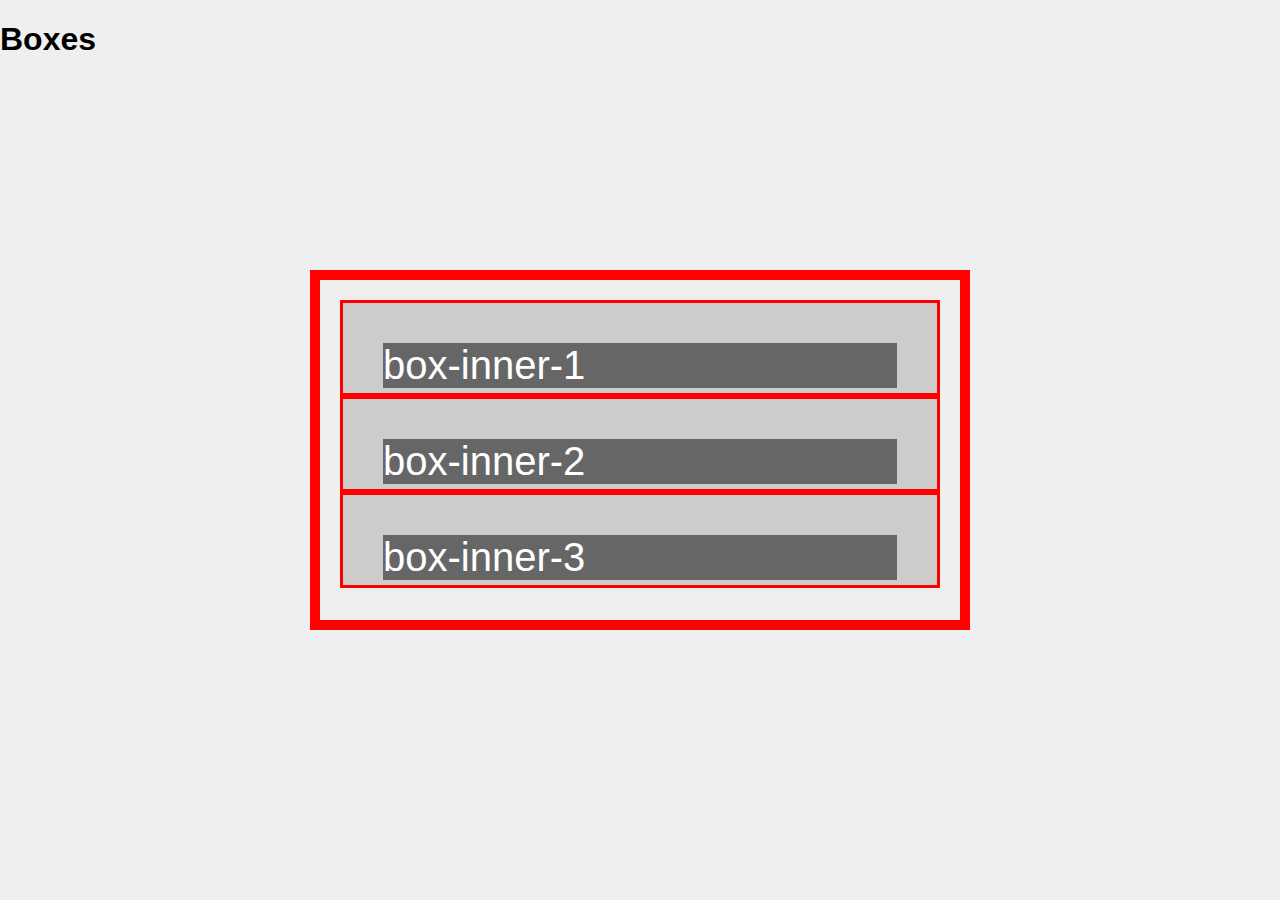
<file: BoxesProject/index.html>
<!DOCTYPE html>
<html lang="en">
<head>
  <meta charset="UTF-8">
  <meta name="viewport" content="width=device-width, initial-scale=1.0">
  <meta http-equiv="X-UA-Compatible" content="ie=edge">
  <link rel="stylesheet" href="css/index.css">
  <title>Boxes</title>
</head>
<body>
  <h1>Boxes</h1>
  <div class="box">
    <div class="box-inner">
      <div class="box-inner-title">box-inner-1</div>
    </div>
    <div class="box-inner">
      <div class="box-inner-title">box-inner-2</div>
    </div>
    <div class="box-inner">
      <div class="box-inner-title">box-inner-3</div>
    </div>
  </div>
  </div>
</body>
</html>
</file>
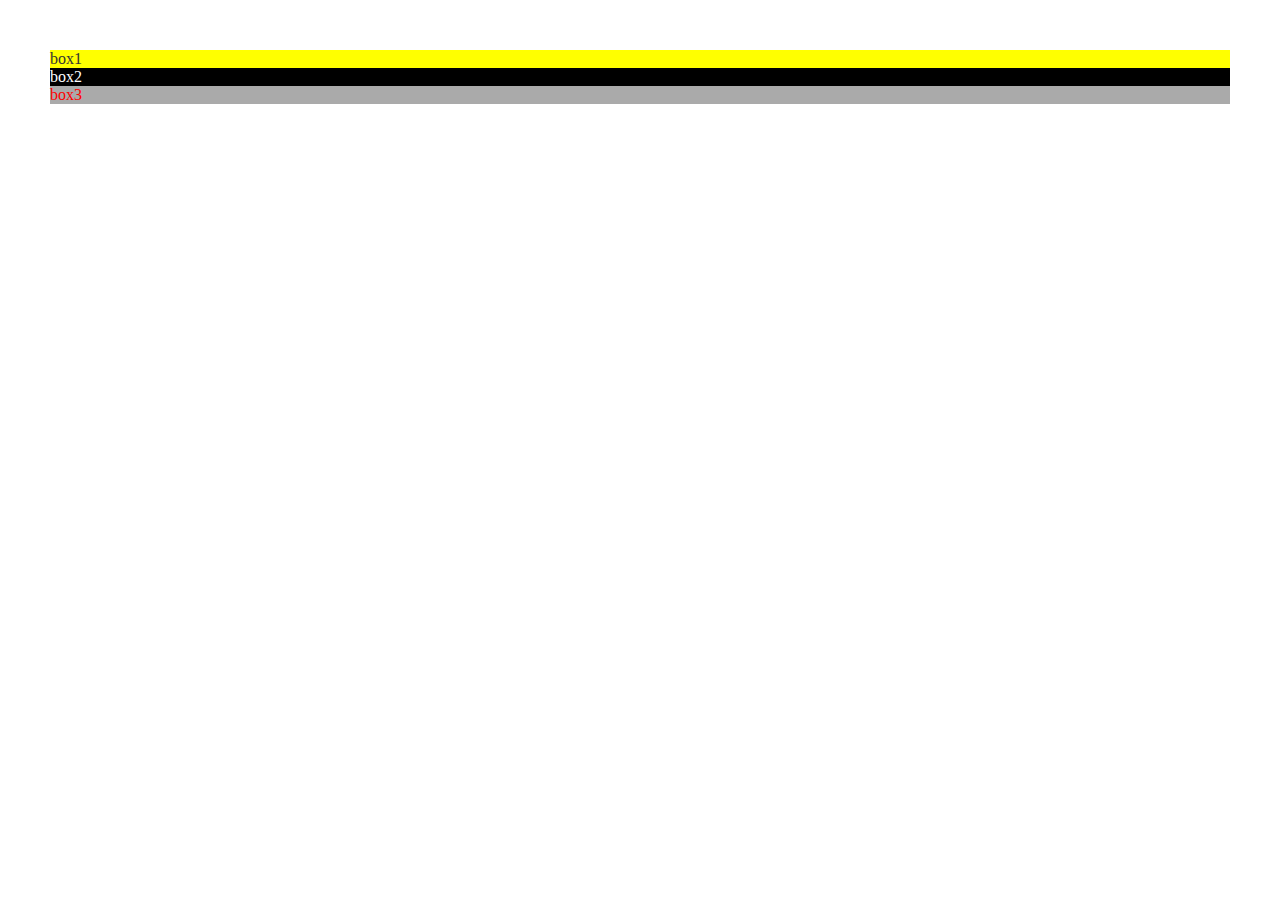
<file: SassBasicsProject/if.html>
<!DOCTYPE html>
<html lang="en">
<head>
  <meta charset="UTF-8">
  <meta name="viewport" content="width=device-width, initial-scale=1.0">
  <meta http-equiv="X-UA-Compatible" content="ie=edge">
  <title>Document</title>
  <link rel="stylesheet" href="css/if.css">
</head>
<body>
  <div id="box1">box1</div>
  <div id="box2">box2</div>
  <div id="box3">box3</div>
</body>
</html>
</file>
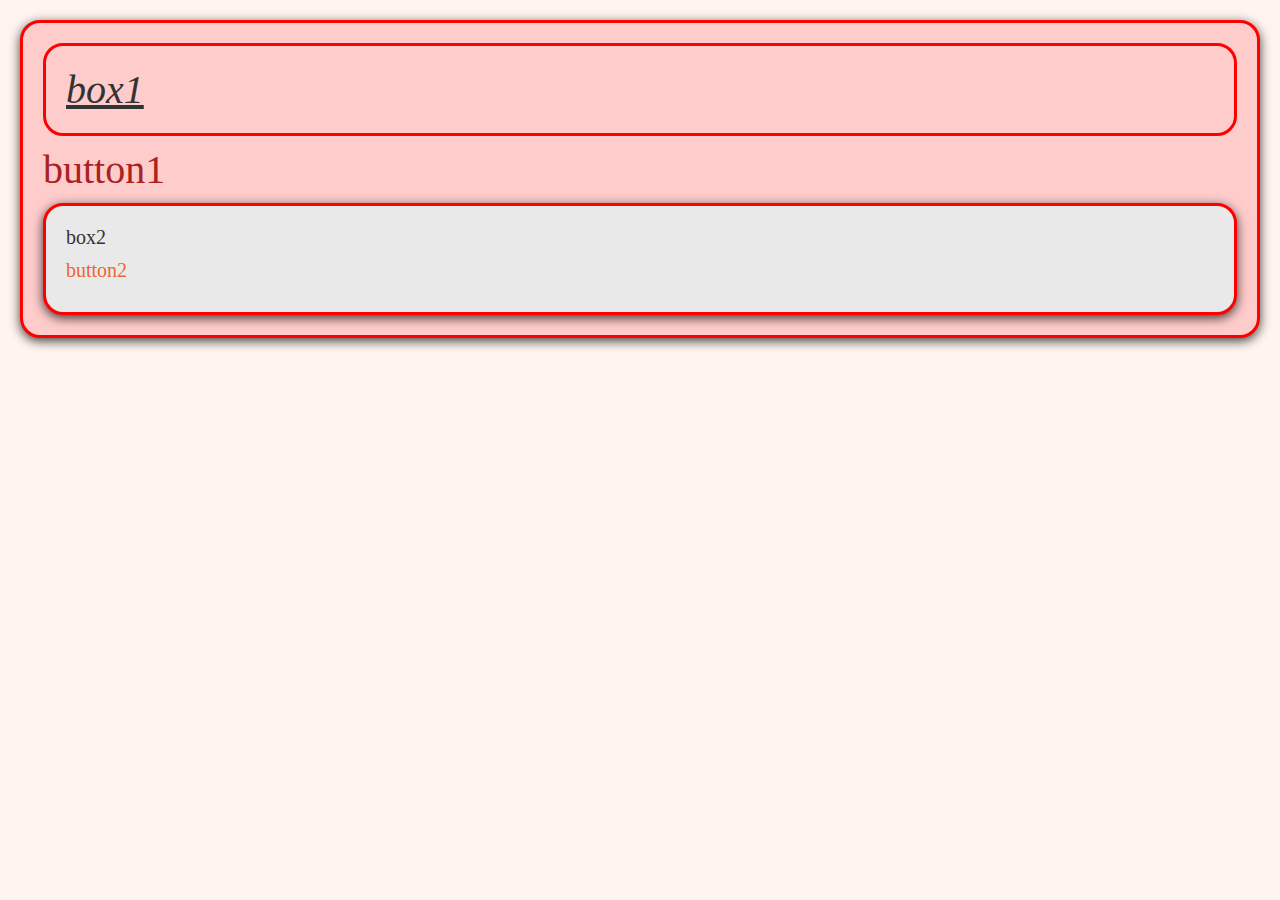
<file: SassBasicsProject/sass-basics.html>
<!DOCTYPE html>
<html lang="en">

<head>
  <meta charset="UTF-8">
  <meta name="viewport" content="width=device-width, initial-scale=1.0">
  <meta http-equiv="X-UA-Compatible" content="ie=edge">
  <title>Document</title>
  <link rel="stylesheet" href="css/sass-basics.css">
</head>

<body>
  <div id="box1">
    <div id="box1-title">box1</div>
    <a href="#">button1</a>
    <div id="box2">
      box2<br>
      <a href="#">button2</a>
    </div>
  </div>

</body>

</html>
</file>
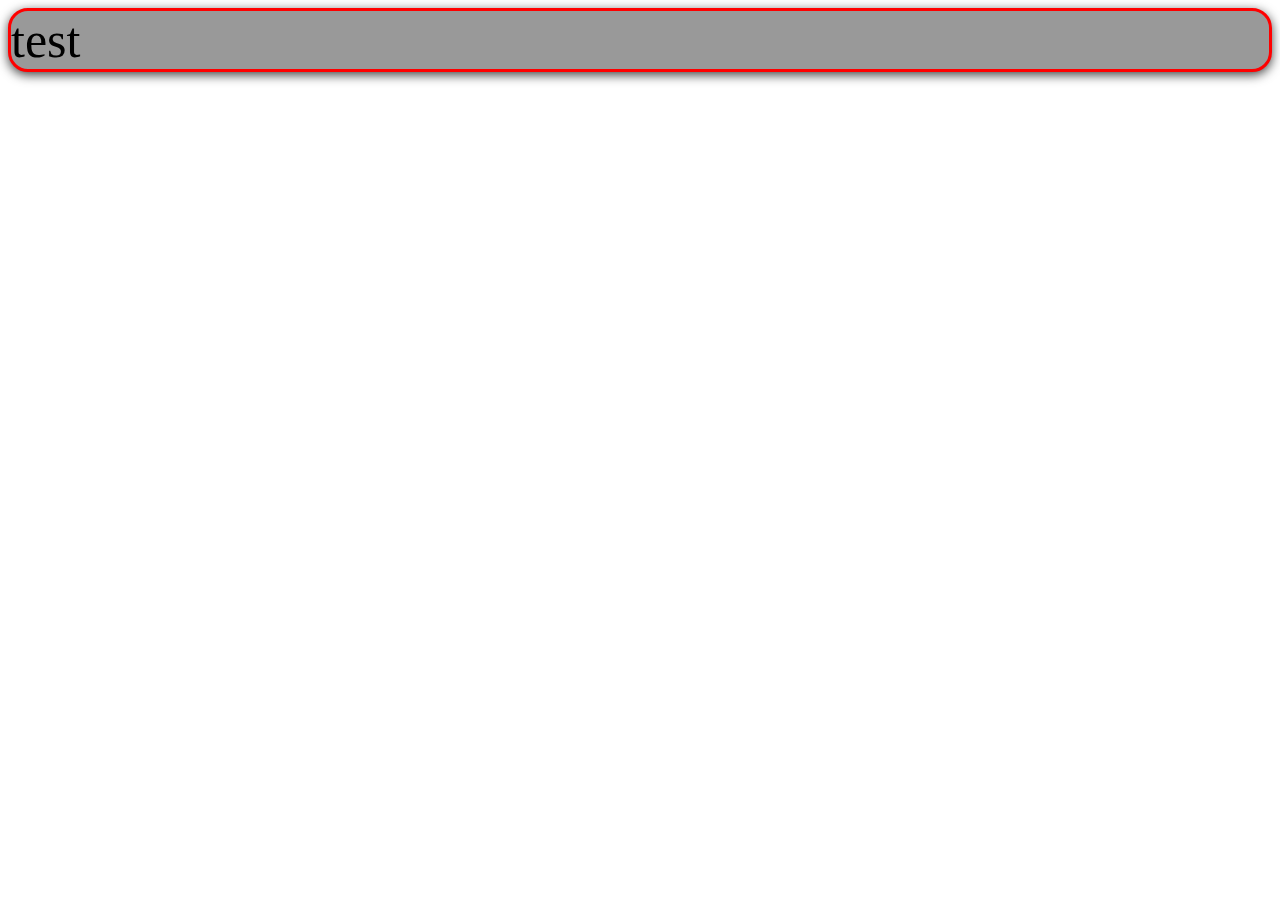
<file: SassBasicsProject/test.html>
<!DOCTYPE html>
<html lang="en">
<head>
  <meta charset="UTF-8">
  <meta name="viewport" content="width=device-width, initial-scale=1.0">
  <meta http-equiv="X-UA-Compatible" content="ie=edge">
  <title>Document</title>
  <link rel="stylesheet" href="css/test.css">
</head>
<body>
  
  <div id="test">
    test
  </div>
</body>
</html>
</file>
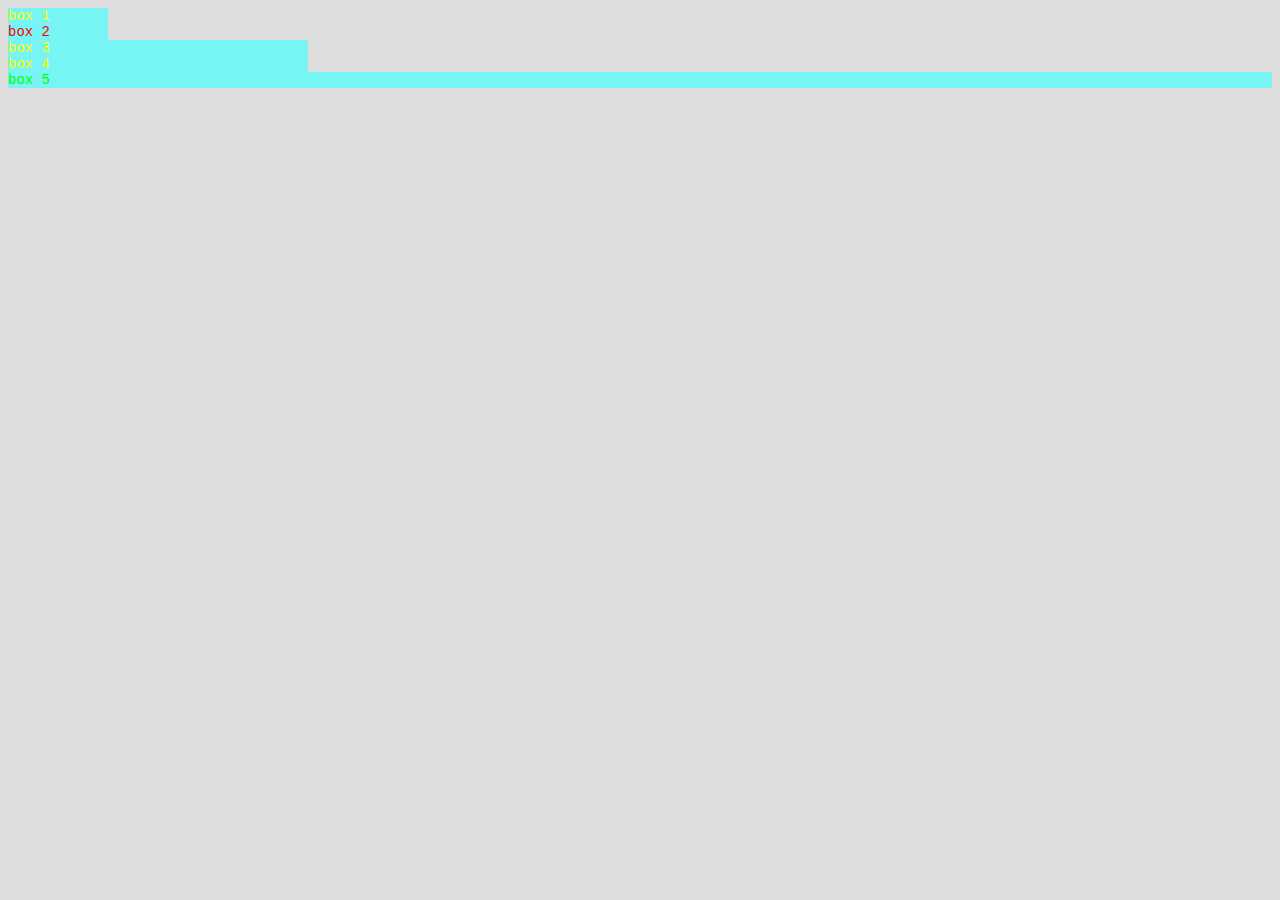
<file: SassBasicsProject/vars.html>
<!DOCTYPE html>
<html lang="en">
<head>
  <meta charset="UTF-8">
  <meta name="viewport" content="width=device-width, initial-scale=1.0">
  <meta http-equiv="X-UA-Compatible" content="ie=edge">
  <title>Document</title>
  <link rel="stylesheet" href="css/vars.css">
</head>
<body>
  <div id="box1">box 1</div>
  <div id="box2">box 2</div>
  <div id="box3">box 3</div>
  <div id="box4">box 4</div>
  <div id="box5">box 5</div>
</body>
</html>
</file>
<file: BoxesProject/css/index.css>
body {
  margin: 0;
  background-color: #efefef;
  font-family: sans-serif;
}

.box {
  width: 300px;
  height: 300px;
  padding: 20px;
  position: absolute;
  left: 50%;
  top: 50%;
  -webkit-transform: translate(-50%, -50%);
          transform: translate(-50%, -50%);
}

.box, .box-inner {
  border: 3px solid #f00;
}

@media screen and (min-width: 600px) {
  .box {
    width: 100%;
    border: none;
  }
}

@media screen and (min-width: 601px) and (max-width: 899px) {
  .box {
    border: 2px solid #f00;
  }
}

@media screen and (min-width: 1201px) {
  .box {
    width: 600px;
    border: 10px solid #f00;
  }
}

.box-inner {
  width: initial;
  height: 40px;
  padding: 40px;
  background-color: #ccc;
}

@media screen and (min-width: 1201px) {
  .box-inner {
    height: 50px;
  }
}

@media screen and (min-width: 601px) and (max-width: 899px) {
  .box-inner {
    height: 30px;
  }
}

@media screen and (min-width: 600px) {
  .box-inner {
    height: 10px;
  }
}

.box-inner-title {
  color: #fff;
  background-color: rgba(0, 0, 0, 0.5);
}

@media screen and (min-width: 600px) {
  .box-inner-title {
    font-size: 20px;
  }
}

@media screen and (min-width: 601px) and (max-width: 899px) {
  .box-inner-title {
    font-size: 30px;
  }
}

@media screen and (min-width: 1201px) {
  .box-inner-title {
    font-size: 40px;
  }
}
/*# sourceMappingURL=index.css.map */
</file>
<file: SassBasicsProject/css/if.css>
body {
  margin: 50px;
}

#box1 {
  color: #333;
  background-color: #ff0;
}

#box2 {
  color: #fff;
  background-color: #000;
}

#box3 {
  color: #f00;
  background-color: #aaa;
}
/*# sourceMappingURL=if.css.map */
</file>
<file: SassBasicsProject/css/sass-basics.css>
html {
  font-size: 18px;
}

body {
  margin: 20px;
  background-color: #fff4ef;
}

div {
  color: #333;
  padding: 20px;
}

a {
  display: inline-block;
  margin: 10px 0;
}

#box1 {
  font-size: 40px;
  background-color: #ffcccc;
  -webkit-box-shadow: 0px 3px 11px 0px rgba(0, 0, 0, 0.75);
          box-shadow: 0px 3px 11px 0px rgba(0, 0, 0, 0.75);
}

#box1:hover {
  background-color: #ccc;
}

#box1, #box1-title {
  border-radius: 20px;
  border: 3px solid #f00;
}

#box1-title {
  font-style: italic;
  text-decoration: underline;
}

#box1 > a {
  color: #a22;
  text-decoration: none;
}

#box1 > a:hover {
  color: #000;
  text-decoration: underline;
}

#box1 #box2 {
  font-size: 20px;
  background-color: #e9e9e9;
  border-radius: 20px;
  border: 3px solid #f00;
  -webkit-box-shadow: 0px 3px 11px 0px rgba(0, 0, 0, 0.75);
          box-shadow: 0px 3px 11px 0px rgba(0, 0, 0, 0.75);
}

#box1 #box2 > a {
  color: #ee6633;
  text-decoration: none;
}

#box1 #box2:hover {
  color: #a22;
  text-decoration: underline;
}
/*# sourceMappingURL=sass-basics.css.map */
</file>
<file: SassBasicsProject/css/test.css>
#test {
  border-radius: 20px;
  border: 3px solid #f00;
  -webkit-box-shadow: 0px 3px 11px 0px rgba(0, 0, 0, 0.75);
          box-shadow: 0px 3px 11px 0px rgba(0, 0, 0, 0.75);
}

#test {
  font-size: 50px;
  background-color: #999;
}
/*# sourceMappingURL=test.css.map */
</file>
<file: SassBasicsProject/css/vars.css>
body {
  font-size: 14px;
  background-color: #ddd;
  font-family: 'Courier New', Courier, monospace;
}

#box1 {
  color: #ff0;
  background-color: rgba(71, 255, 255, 0.678);
  width: 100px;
}

#box2 {
  color: #f00;
  background-color: rgba(71, 255, 255, 0.678);
  width: 100px;
}

#box3 {
  color: #ff0;
  background-color: rgba(71, 255, 255, 0.678);
  width: 300px;
}

#box4 {
  color: #ff0;
  background-color: rgba(71, 255, 255, 0.678);
  width: 300px;
}

#box5 {
  color: #0f0;
  background-color: rgba(71, 255, 255, 0.678);
}
/*# sourceMappingURL=vars.css.map */
</file>
